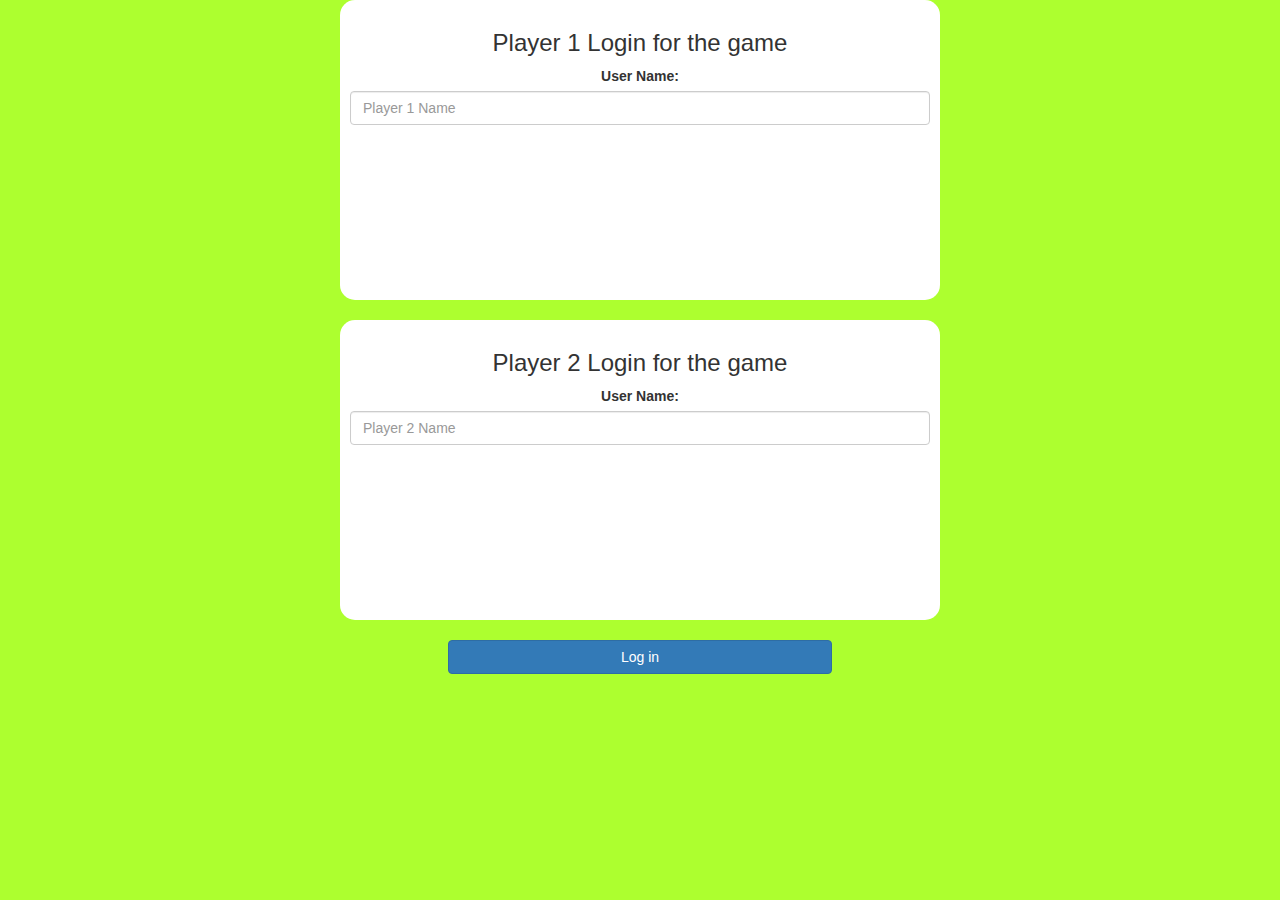
<file: index.html>
<!DOCTYPE html>
<html>
<head>
	<title>Math Game</title>

<meta name="viewport" content="width=device-width, initial-scale=1">
<link rel="stylesheet" href="https://maxcdn.bootstrapcdn.com/bootstrap/3.4.0/css/bootstrap.min.css">
<script src="https://ajax.googleapis.com/ajax/libs/jquery/3.4.1/jquery.min.js"></script>
<script src="https://maxcdn.bootstrapcdn.com/bootstrap/3.4.0/js/bootstrap.min.js"></script>

<link rel="stylesheet" type="text/css" href="game.css">

<script src="game_login.js"></script>
</head>
<body>
	<center>
	<div class="col-lg-4 col-sm-8 col-xs-11 login_div1">
		 <h3 >Player 1 Login for the game</h3> 
		 <label >User Name:</label> 
		 <input type="text" id="player1_name_input" class="form-control" placeholder="Player 1 Name"> 
		 <br> 
		</div> 
		<br>
		<div class="col-lg-4 col-sm-8 col-xs-11 login_div1">
			<h3 >Player 2 Login for the game</h3> 
			<label >User Name:</label> 
			<input type="text" id="player2_name_input" class="form-control" placeholder="Player 2 Name"> 
			<br> 
		   </div> 
		   <br>
		   <button style="width:30%" class="btn btn-primary" onclick="addUser()">Log in</button>
	</center>

</body>
</html>
</file>
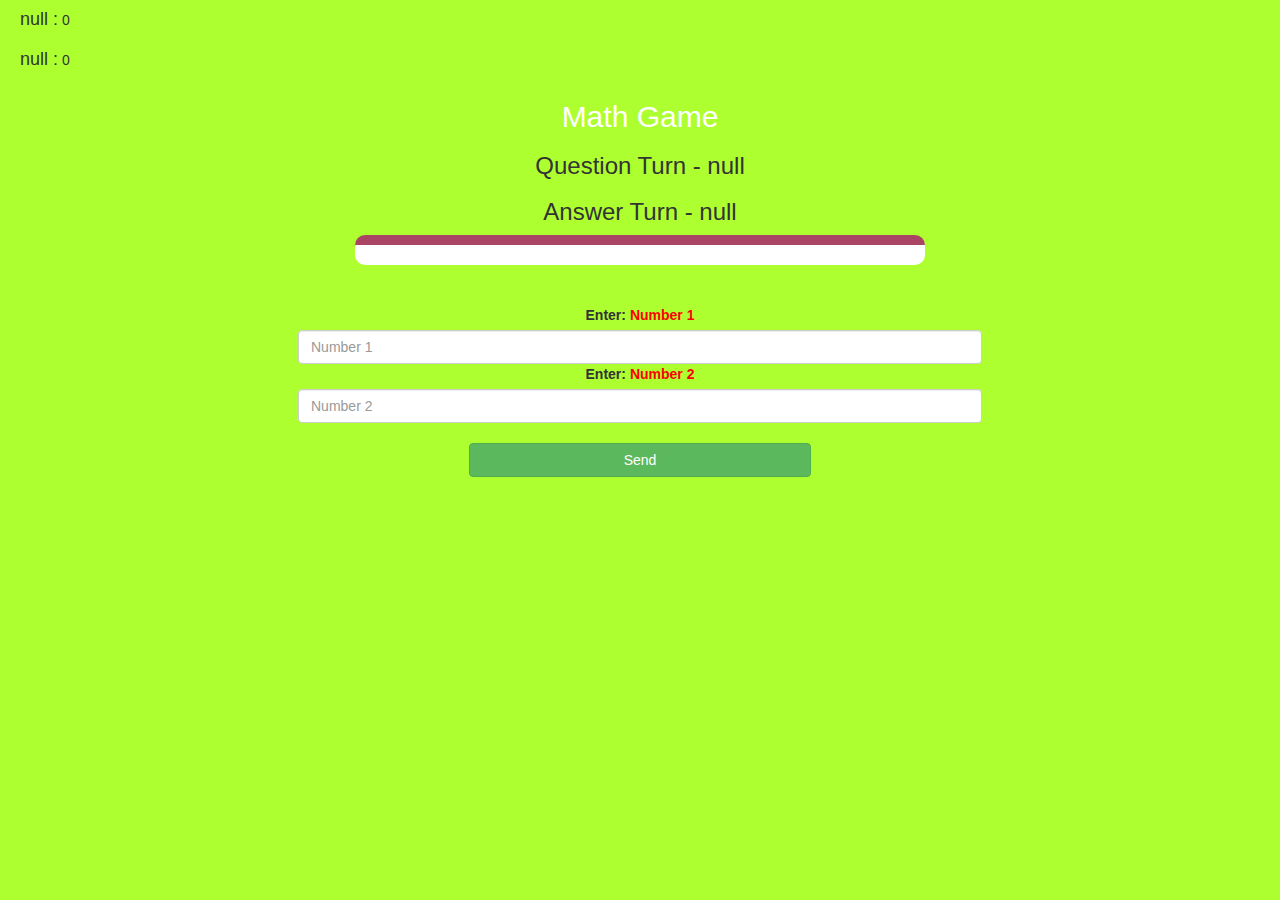
<file: game_page.html>
<!DOCTYPE html>
<html>
<head>
	<title>Math Game</title>

<meta name="viewport" content="width=device-width, initial-scale=1">
<link rel="stylesheet" href="https://maxcdn.bootstrapcdn.com/bootstrap/3.4.0/css/bootstrap.min.css">
<script src="https://ajax.googleapis.com/ajax/libs/jquery/3.4.1/jquery.min.js"></script>
<script src="https://maxcdn.bootstrapcdn.com/bootstrap/3.4.0/js/bootstrap.min.js"></script>

<link rel="stylesheet" type="text/css" href="game.css">
</head>
<body>
	<h4 id="player1_name"></h4> <span id="player1_score"></span> <br>
	<h4 id="player2_name"></h4> <span id="player2_score"></span> <br>
<div class="container">
	<center>
		<h2 style="color: white;">Math Game</h2>
		<h3 id="player_question"></h3> 
		<h3 id="player_answer"></h3> 
		<div id="output" class="col-lg-6"> 
		</div>
		<br>
		<br>

		<label>Enter: <b style="color: red">Number 1</b></label>
		<input type="text" id="word" class="form-control" placeholder="Number 1">
		<label>Enter: <b style="color: red">Number 2</b></label>
		<input type="text" id="word" class="form-control" placeholder="Number 2">


		<br>
		<button style="width:30%" class="btn btn-success" onclick="send()">Send</button>

	</center>
</div>

<script src="game_page.js"></script>
</body>
</html>
</file>
<file: game.css>
body
{
	background: greenyellow;
}

	.login_div1
	{
		background: white;
		padding: 10px;
		float: none;
		border-radius: 15px;
		width: 600px;
		height: 300px;
	}


#player1_name , #player2_name
{
	display: inline-block;
	margin-left: 20px;
}
#word
{
	width: 60%;
}
#word_display
{
	letter-spacing: 5px;
}
#output
{
background: white;
border-radius: 10px;
border-top: 10px solid #AA4465;
padding: 10px;
float: none;
text-align: left;
}
</file>
